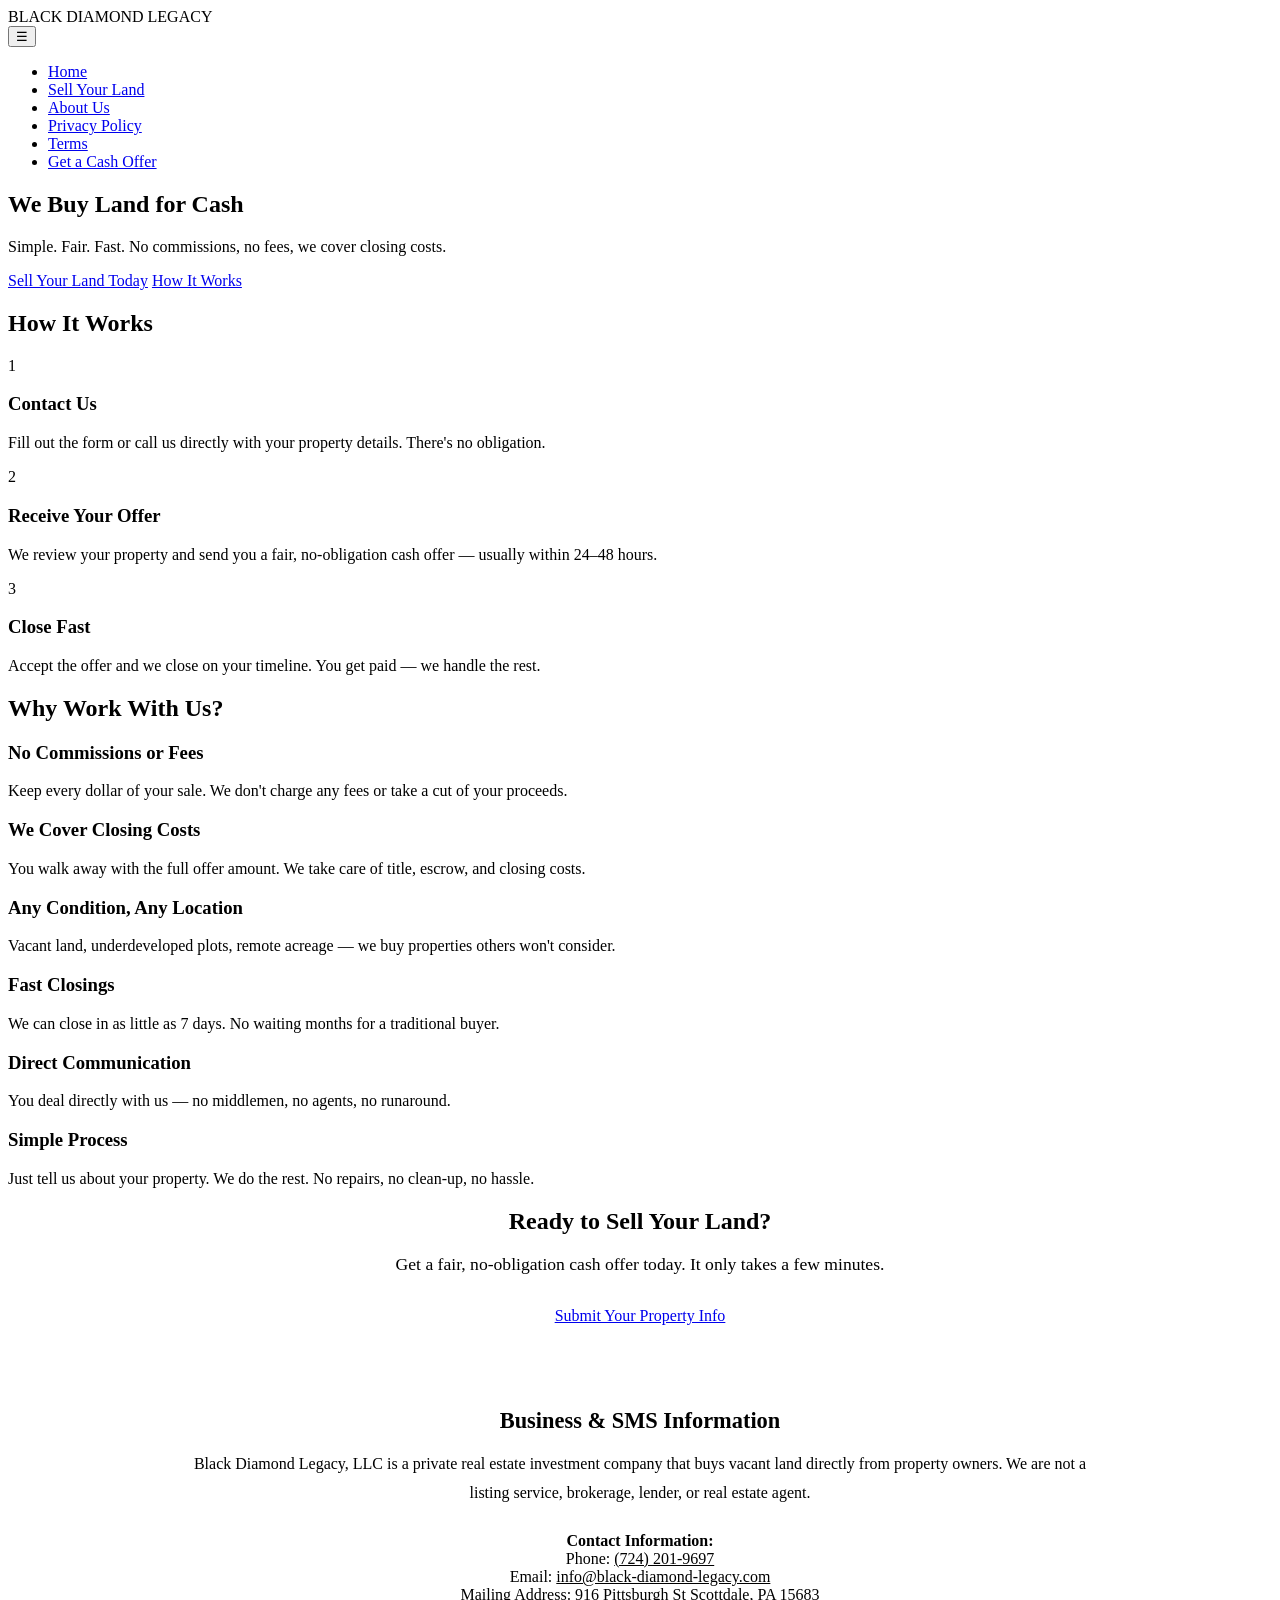
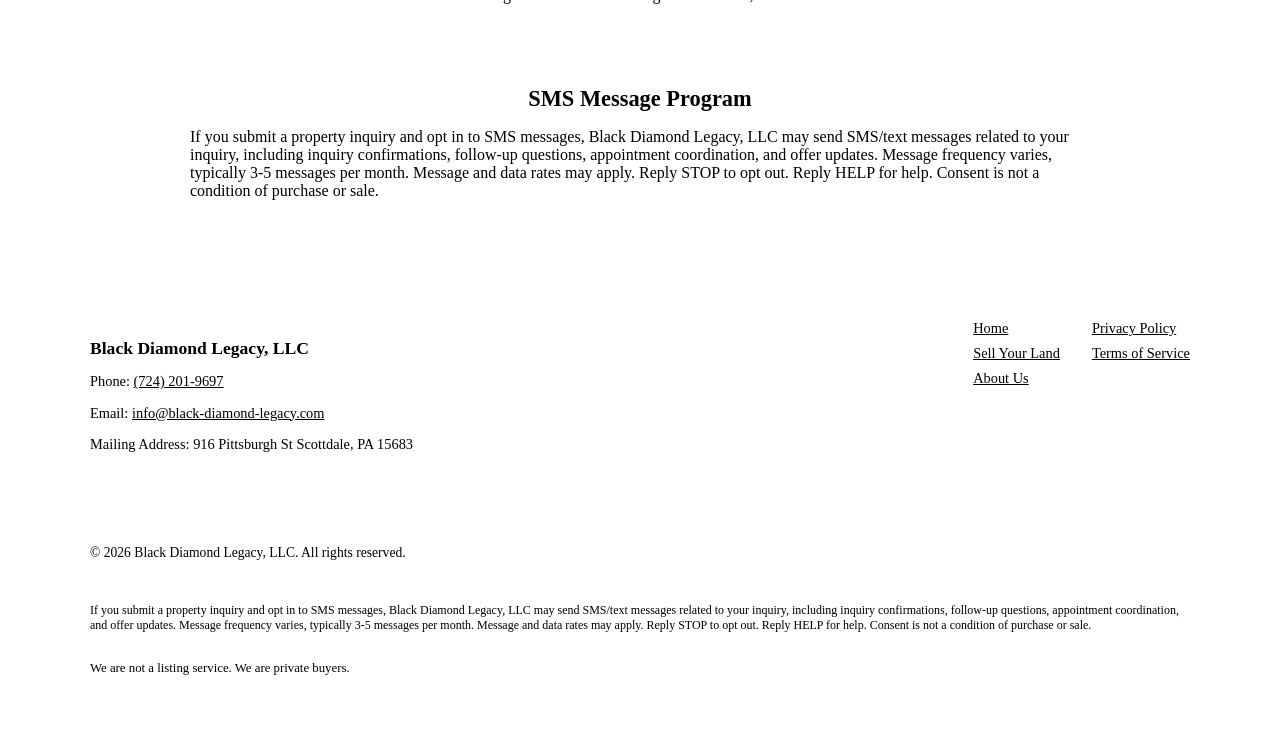
<file: index.html>
<!DOCTYPE html>
<html lang="en">
<head>
  <meta charset="UTF-8">
  <meta name="viewport" content="width=device-width, initial-scale=1.0">
  <title>Black Diamond Legacy, LLC — We Buy Land for Cash</title>
  <meta name="description" content="Black Diamond Legacy buys vacant land directly from property owners. No commissions, no fees, fair cash offers. Contact us today.">
  <link rel="stylesheet" href="styles.css">
</head>
<body>

  <!-- NAV -->
  <nav>
    <div class="logo">BLACK DIAMOND <span>LEGACY</span></div>
    <button class="mobile-menu-btn" onclick="document.querySelector('nav ul').classList.toggle('show')">☰</button>
    <ul>
      <li><a href="index.html">Home</a></li>
      <li><a href="contact.html">Sell Your Land</a></li>
      <li><a href="about.html">About Us</a></li>
      <li><a href="privacy.html">Privacy Policy</a></li>
      <li><a href="terms.html">Terms</a></li>
      <li><a href="contact.html" class="cta-btn">Get a Cash Offer</a></li>
    </ul>
  </nav>

  <!-- HERO -->
  <section class="hero">
    <h1>We Buy <span>Land</span> for Cash</h1>
    <p class="tagline">Simple. Fair. Fast. No commissions, no fees, we cover closing costs.</p>
    <div class="cta-group">
      <a href="contact.html" class="btn-primary">Sell Your Land Today</a>
      <a href="#how-it-works" class="btn-secondary">How It Works</a>
    </div>
  </section>

  <!-- HOW IT WORKS -->
  <section class="how-it-works" id="how-it-works">
    <h2 class="section-title">How It Works</h2>
    <div class="steps-grid">
      <div class="step-card">
        <div class="step-number">1</div>
        <h3>Contact Us</h3>
        <p>Fill out the form or call us directly with your property details. There's no obligation.</p>
      </div>
      <div class="step-card">
        <div class="step-number">2</div>
        <h3>Receive Your Offer</h3>
        <p>We review your property and send you a fair, no-obligation cash offer — usually within 24–48 hours.</p>
      </div>
      <div class="step-card">
        <div class="step-number">3</div>
        <h3>Close Fast</h3>
        <p>Accept the offer and we close on your timeline. You get paid — we handle the rest.</p>
      </div>
    </div>
  </section>

  <!-- WHY US -->
  <section>
    <h2 class="section-title">Why Work With Us?</h2>
    <div class="features-grid">
      <div class="feature-card">
        <h3>No Commissions or Fees</h3>
        <p>Keep every dollar of your sale. We don't charge any fees or take a cut of your proceeds.</p>
      </div>
      <div class="feature-card">
        <h3>We Cover Closing Costs</h3>
        <p>You walk away with the full offer amount. We take care of title, escrow, and closing costs.</p>
      </div>
      <div class="feature-card">
        <h3>Any Condition, Any Location</h3>
        <p>Vacant land, underdeveloped plots, remote acreage — we buy properties others won't consider.</p>
      </div>
      <div class="feature-card">
        <h3>Fast Closings</h3>
        <p>We can close in as little as 7 days. No waiting months for a traditional buyer.</p>
      </div>
      <div class="feature-card">
        <h3>Direct Communication</h3>
        <p>You deal directly with us — no middlemen, no agents, no runaround.</p>
      </div>
      <div class="feature-card">
        <h3>Simple Process</h3>
        <p>Just tell us about your property. We do the rest. No repairs, no clean-up, no hassle.</p>
      </div>
    </div>
  </section>

  <!-- CTA -->
  <section class="form-section" style="text-align: center;">
    <h2 class="section-title">Ready to Sell Your Land?</h2>
    <p style="color: var(--gray-light); margin-bottom: 2rem; font-size: 1.1rem;">Get a fair, no-obligation cash offer today. It only takes a few minutes.</p>
    <a href="contact.html" class="btn-primary">Submit Your Property Info</a>
  </section>

  <!-- BUSINESS & SMS INFORMATION -->
  <section style="padding: 4rem 2rem; background: var(--diamond-blue);">
    <div style="max-width: 900px; margin: 0 auto;">
      <h2 style="color: var(--diamond-gold); font-size: 1.4rem; margin-bottom: 1rem; text-align: center;">Business & SMS Information</h2>
      <p style="color: var(--gray-light); font-size: 1rem; line-height: 1.8; text-align: center; margin-bottom: 1.5rem;">
        Black Diamond Legacy, LLC is a private real estate investment company that buys vacant land directly from property owners. We are not a listing service, brokerage, lender, or real estate agent.
      </p>
      <p style="color: var(--gray-light); font-size: 1rem; text-align: center;">
        <strong style="color: var(--white);">Contact Information:</strong><br>
        Phone: <a href="tel:+17242019697" style="color: var(--diamond-gold);">(724) 201-9697</a><br>
        Email: <a href="mailto:info@black-diamond-legacy.com" style="color: var(--diamond-gold);">info@black-diamond-legacy.com</a><br>
        Mailing Address: 916 Pittsburgh St Scottdale, PA 15683
      </p>
      <p style="color: var(--gray-light); font-size: 1rem; text-align: center; margin-top: 2rem; padding-top: 2rem; border-top: 1px solid var(--gray-dark);">
        <h2 style="color: var(--diamond-gold); font-size: 1.4rem; margin-bottom: 1rem; text-align: center;">SMS Message Program</h2>
        If you submit a property inquiry and opt in to SMS messages, Black Diamond Legacy, LLC may send SMS/text messages related to your inquiry, including inquiry confirmations, follow-up questions, appointment coordination, and offer updates. Message frequency varies, typically 3-5 messages per month. Message and data rates may apply. Reply STOP to opt out. Reply HELP for help. Consent is not a condition of purchase or sale.
      </p>
    </div>
  </section>

  <!-- FOOTER -->
  <footer style="text-align: left; padding: 2.5rem 2rem;">
    <div style="max-width: 1100px; margin: 0 auto;">
      <div style="display: flex; justify-content: space-between; align-items: flex-start; flex-wrap: wrap; gap: 3rem; margin-bottom: 2rem; padding-bottom: 2rem; border-bottom: 1px solid var(--gray-dark);">
        <div>
          <p style="color: var(--diamond-gold); font-weight: 700; font-size: 1.1rem; margin-bottom: 0.8rem;">Black Diamond Legacy, LLC</p>
          <p style="font-size: 0.9rem; margin-bottom: 0.4rem; color: var(--gray-light);">Phone: <a href="tel:+17242019697" style="color: var(--white);">(724) 201-9697</a></p>
          <p style="font-size: 0.9rem; margin-bottom: 0.4rem; color: var(--gray-light);">Email: <a href="mailto:info@black-diamond-legacy.com" style="color: var(--white);">info@black-diamond-legacy.com</a></p>
          <p style="font-size: 0.9rem; color: var(--gray-light);">Mailing Address: 916 Pittsburgh St Scottdale, PA 15683</p>
        </div>
        <div style="display: flex; gap: 2rem; flex-wrap: wrap;">
          <div style="display: flex; flex-direction: column; gap: 0.5rem;">
            <a href="index.html" style="color: var(--diamond-gold); font-size: 0.9rem;">Home</a>
            <a href="contact.html" style="color: var(--white); font-size: 0.9rem;">Sell Your Land</a>
            <a href="about.html" style="color: var(--white); font-size: 0.9rem;">About Us</a>
          </div>
          <div style="display: flex; flex-direction: column; gap: 0.5rem;">
            <a href="privacy.html" style="color: var(--white); font-size: 0.9rem;">Privacy Policy</a>
            <a href="terms.html" style="color: var(--white); font-size: 0.9rem;">Terms of Service</a>
          </div>
        </div>
      </div>
      <div style="display: flex; justify-content: space-between; align-items: center; flex-wrap: wrap; gap: 1rem;">
        <p style="font-size: 0.85rem; color: var(--gray);">© 2026 Black Diamond Legacy, LLC. All rights reserved.</p>
        <p style="font-size: 0.75rem; color: var(--gray);">If you submit a property inquiry and opt in to SMS messages, Black Diamond Legacy, LLC may send SMS/text messages related to your inquiry, including inquiry confirmations, follow-up questions, appointment coordination, and offer updates. Message frequency varies, typically 3-5 messages per month. Message and data rates may apply. Reply STOP to opt out. Reply HELP for help. Consent is not a condition of purchase or sale.</p>
      </div>
      <p style="margin-top: 1rem; font-size: 0.8rem; color: var(--gray-dark);">We are not a listing service. We are private buyers.</p>
    </div>
  </footer>

</body>
</html>
</file>
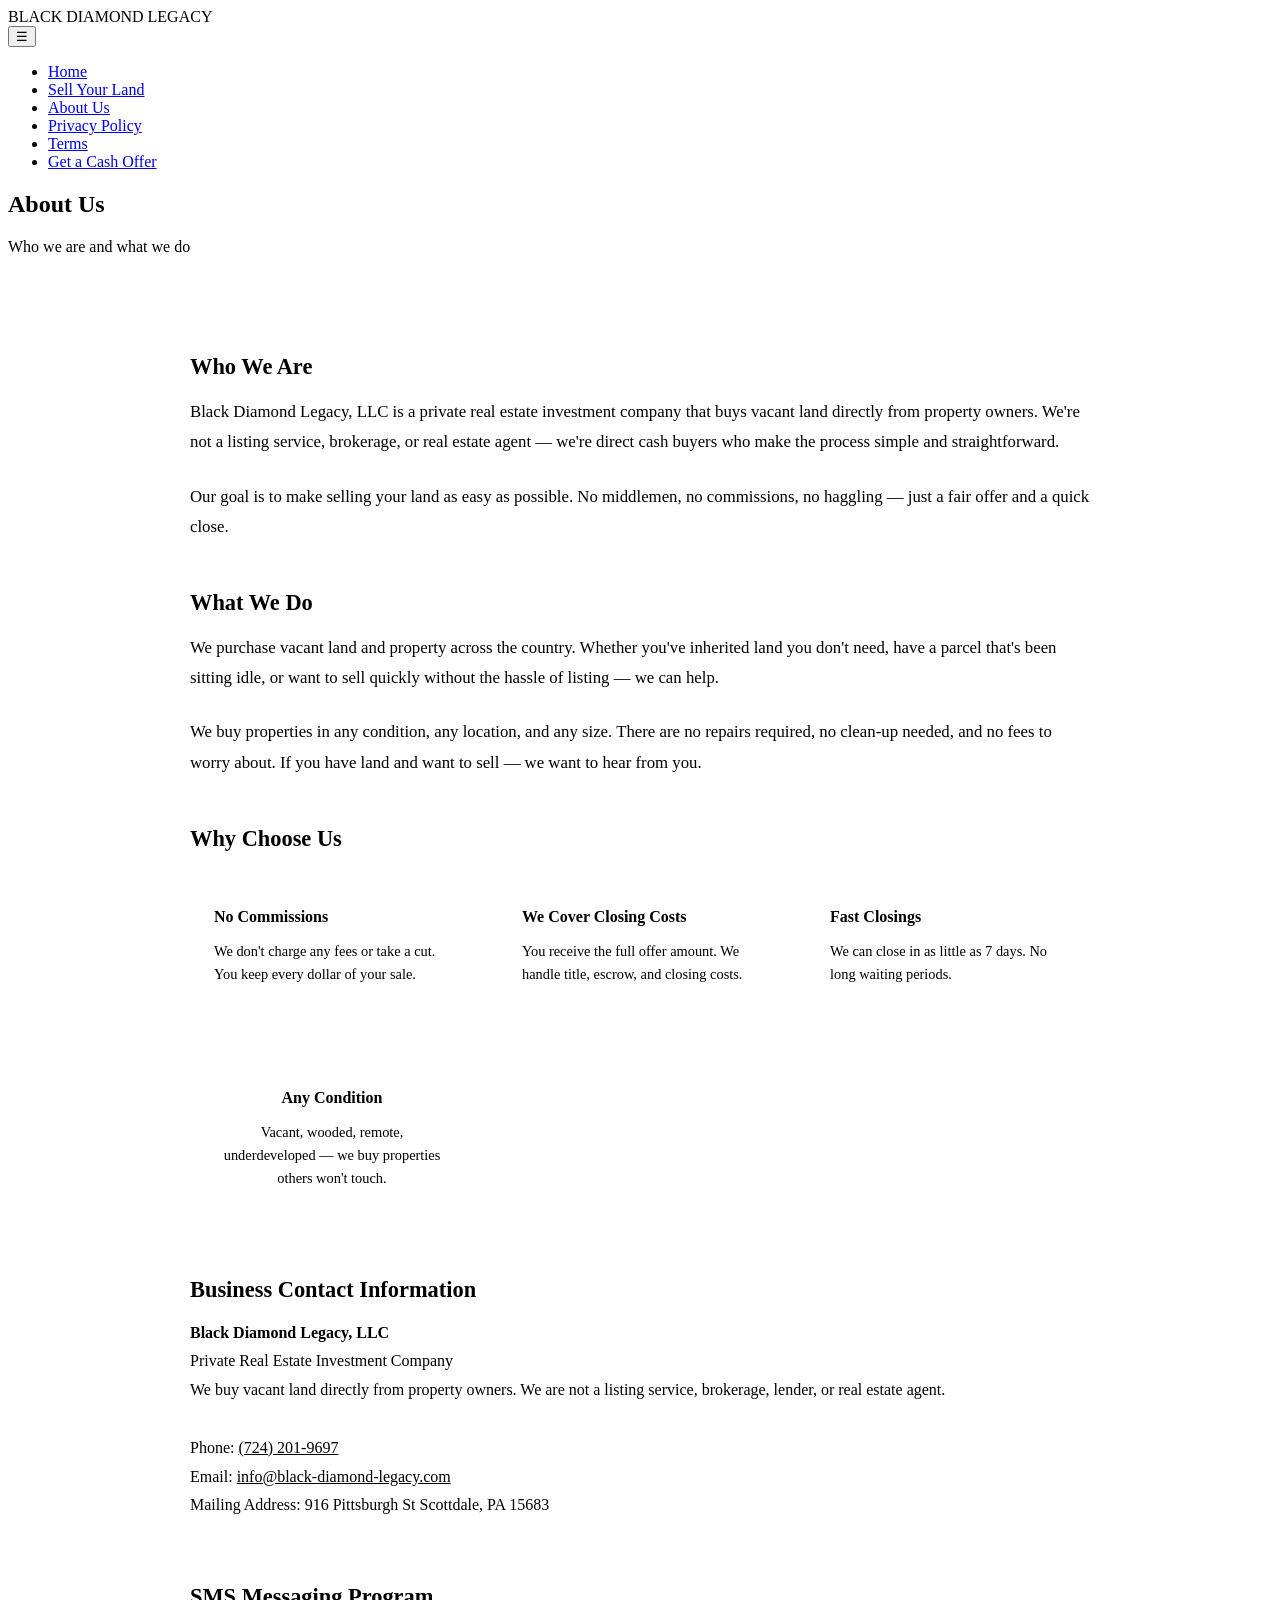
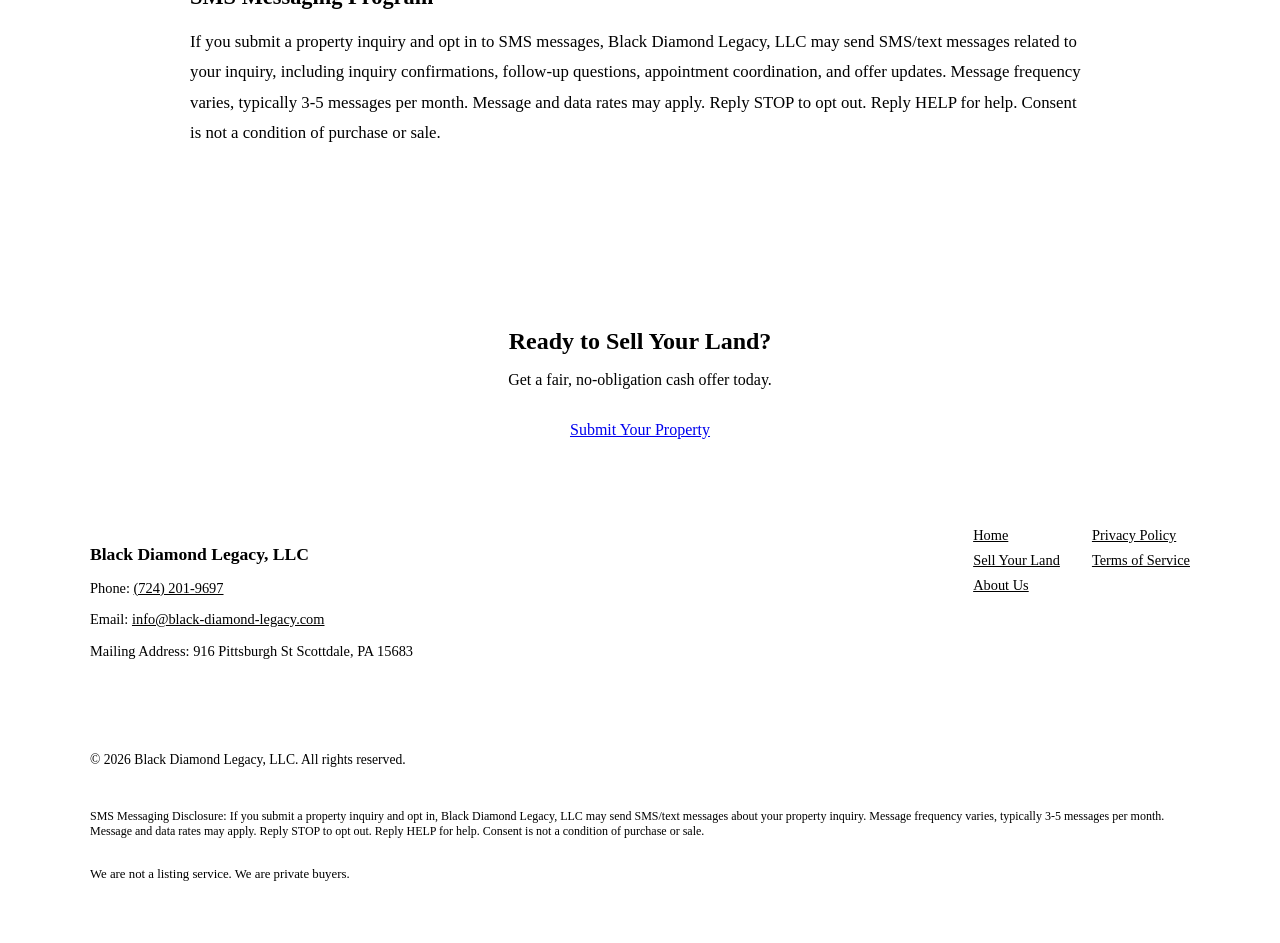
<file: about.html>
<!DOCTYPE html>
<html lang="en">
<head>
  <meta charset="UTF-8">
  <meta name="viewport" content="width=device-width, initial-scale=1.0">
  <title>About Us — Black Diamond Legacy, LLC</title>
  <meta name="description" content="About Black Diamond Legacy, LLC — a private real estate investment company buying vacant land for cash.">
  <link rel="stylesheet" href="styles.css">
</head>
<body>

  <!-- NAV -->
  <nav>
    <div class="logo">BLACK DIAMOND <span>LEGACY</span></div>
    <button class="mobile-menu-btn" onclick="document.querySelector('nav ul').classList.toggle('show')">☰</button>
    <ul>
      <li><a href="index.html">Home</a></li>
      <li><a href="contact.html">Sell Your Land</a></li>
      <li><a href="about.html">About Us</a></li>
      <li><a href="privacy.html">Privacy Policy</a></li>
      <li><a href="terms.html">Terms</a></li>
      <li><a href="contact.html" class="cta-btn">Get a Cash Offer</a></li>
    </ul>
  </nav>

  <!-- PAGE HEADER -->
  <section class="page-header">
    <h1>About Us</h1>
    <p style="color: var(--gray-light); margin-top: 0.5rem;">Who we are and what we do</p>
  </section>

  <!-- ABOUT CONTENT -->
  <section style="padding: 4rem 2rem; max-width: 900px; margin: 0 auto;">
    <div style="margin-bottom: 3rem;">
      <h2 style="color: var(--diamond-gold); font-size: 1.4rem; margin-bottom: 1rem;">Who We Are</h2>
      <p style="color: var(--gray-light); font-size: 1.05rem; line-height: 1.8; margin-bottom: 1.5rem;">
        Black Diamond Legacy, LLC is a private real estate investment company that buys vacant land directly from property owners. We're not a listing service, brokerage, or real estate agent — we're direct cash buyers who make the process simple and straightforward.
      </p>
      <p style="color: var(--gray-light); font-size: 1.05rem; line-height: 1.8;">
        Our goal is to make selling your land as easy as possible. No middlemen, no commissions, no haggling — just a fair offer and a quick close.
      </p>
    </div>

    <div style="margin-bottom: 3rem;">
      <h2 style="color: var(--diamond-gold); font-size: 1.4rem; margin-bottom: 1rem;">What We Do</h2>
      <p style="color: var(--gray-light); font-size: 1.05rem; line-height: 1.8; margin-bottom: 1.5rem;">
        We purchase vacant land and property across the country. Whether you've inherited land you don't need, have a parcel that's been sitting idle, or want to sell quickly without the hassle of listing — we can help.
      </p>
      <p style="color: var(--gray-light); font-size: 1.05rem; line-height: 1.8;">
        We buy properties in any condition, any location, and any size. There are no repairs required, no clean-up needed, and no fees to worry about. If you have land and want to sell — we want to hear from you.
      </p>
    </div>

    <div style="margin-bottom: 3rem;">
      <h2 style="color: var(--diamond-gold); font-size: 1.4rem; margin-bottom: 1rem;">Why Choose Us</h2>
      <div style="display: grid; grid-template-columns: repeat(auto-fit, minmax(250px, 1fr)); gap: 1.5rem; margin-top: 1rem;">
        <div style="background: var(--diamond-blue); padding: 1.5rem; border-radius: 8px; border-left: 3px solid var(--diamond-gold);">
          <h3 style="color: var(--diamond-gold); font-size: 1rem; margin-bottom: 0.5rem;">No Commissions</h3>
          <p style="color: var(--gray-light); font-size: 0.9rem; line-height: 1.6;">We don't charge any fees or take a cut. You keep every dollar of your sale.</p>
        </div>
        <div style="background: var(--diamond-blue); padding: 1.5rem; border-radius: 8px; border-left: 3px solid var(--diamond-gold);">
          <h3 style="color: var(--diamond-gold); font-size: 1rem; margin-bottom: 0.5rem;">We Cover Closing Costs</h3>
          <p style="color: var(--gray-light); font-size: 0.9rem; line-height: 1.6;">You receive the full offer amount. We handle title, escrow, and closing costs.</p>
        </div>
        <div style="background: var(--diamond-blue); padding: 1.5rem; border-radius: 8px; border-left: 3px solid var(--diamond-gold);">
          <h3 style="color: var(--diamond-gold); font-size: 1rem; margin-bottom: 0.5rem;">Fast Closings</h3>
          <p style="color: var(--gray-light); font-size: 0.9rem; line-height: 1.6;">We can close in as little as 7 days. No long waiting periods.</p>
        </div>
        <div style="background: var(--diamond-blue); padding: 1.5rem; border-radius: 8px; border-left: 3px solid var(--diamond-gold); text-align: center;">
          <h3 style="color: var(--diamond-gold); font-size: 1rem; margin-bottom: 0.5rem;">Any Condition</h3>
          <p style="color: var(--gray-light); font-size: 0.9rem; line-height: 1.6;">Vacant, wooded, remote, underdeveloped — we buy properties others won't touch.</p>
        </div>
      </div>
    </div>

    <div style="margin-bottom: 3rem; margin-top: 2rem;">
      <h2 style="color: var(--diamond-gold); font-size: 1.4rem; margin-bottom: 1rem;">Business Contact Information</h2>
      <p style="color: var(--gray-light); font-size: 1rem; line-height: 1.8;">
        <strong style="color: var(--white);">Black Diamond Legacy, LLC</strong><br>
        Private Real Estate Investment Company<br>
        We buy vacant land directly from property owners. We are not a listing service, brokerage, lender, or real estate agent.<br><br>
        Phone: <a href="tel:+17242019697" style="color: var(--diamond-gold);">(724) 201-9697</a><br>
        Email: <a href="mailto:info@black-diamond-legacy.com" style="color: var(--diamond-gold);">info@black-diamond-legacy.com</a><br>
        Mailing Address: 916 Pittsburgh St Scottdale, PA 15683
      </p>
    </div>

    <div style="margin-bottom: 3rem; margin-top: 4rem;">
      <h2 style="color: var(--diamond-gold); font-size: 1.4rem; margin-bottom: 1rem;">SMS Messaging Program</h2>
      <p style="color: var(--gray-light); font-size: 1.05rem; line-height: 1.8;">
        If you submit a property inquiry and opt in to SMS messages, Black Diamond Legacy, LLC may send SMS/text messages related to your inquiry, including inquiry confirmations, follow-up questions, appointment coordination, and offer updates. Message frequency varies, typically 3-5 messages per month. Message and data rates may apply. Reply STOP to opt out. Reply HELP for help. Consent is not a condition of purchase or sale.
      </p>
    </div>

  </section>

  <!-- CONTACT CTA -->
  <section style="text-align: center; padding: 3rem 2rem;">
    <h2 style="color: var(--diamond-gold); margin-bottom: 1rem;">Ready to Sell Your Land?</h2>
    <p style="color: var(--gray-light); margin-bottom: 2rem;">Get a fair, no-obligation cash offer today.</p>
    <a href="contact.html" class="btn-primary">Submit Your Property</a>
  </section>

  <!-- FOOTER -->
  <footer style="text-align: left; padding: 2.5rem 2rem;">
    <div style="max-width: 1100px; margin: 0 auto;">
      <div style="display: flex; justify-content: space-between; align-items: flex-start; flex-wrap: wrap; gap: 3rem; margin-bottom: 2rem; padding-bottom: 2rem; border-bottom: 1px solid var(--gray-dark);">
        <div>
          <p style="color: var(--diamond-gold); font-weight: 700; font-size: 1.1rem; margin-bottom: 0.8rem;">Black Diamond Legacy, LLC</p>
          <p style="font-size: 0.9rem; margin-bottom: 0.4rem; color: var(--gray-light);">Phone: <a href="tel:+17242019697" style="color: var(--white);">(724) 201-9697</a></p>
          <p style="font-size: 0.9rem; margin-bottom: 0.4rem; color: var(--gray-light);">Email: <a href="mailto:info@black-diamond-legacy.com" style="color: var(--white);">info@black-diamond-legacy.com</a></p>
          <p style="font-size: 0.9rem; color: var(--gray-light);">Mailing Address: 916 Pittsburgh St Scottdale, PA 15683</p>
        </div>
        <div style="display: flex; gap: 2rem; flex-wrap: wrap;">
          <div style="display: flex; flex-direction: column; gap: 0.5rem;">
            <a href="index.html" style="color: var(--white); font-size: 0.9rem;">Home</a>
            <a href="contact.html" style="color: var(--white); font-size: 0.9rem;">Sell Your Land</a>
            <a href="about.html" style="color: var(--diamond-gold); font-size: 0.9rem;">About Us</a>
          </div>
          <div style="display: flex; flex-direction: column; gap: 0.5rem;">
            <a href="privacy.html" style="color: var(--white); font-size: 0.9rem;">Privacy Policy</a>
            <a href="terms.html" style="color: var(--white); font-size: 0.9rem;">Terms of Service</a>
          </div>
        </div>
      </div>
      <div style="display: flex; justify-content: space-between; align-items: center; flex-wrap: wrap; gap: 1rem;">
        <p style="font-size: 0.85rem; color: var(--gray);">© 2026 Black Diamond Legacy, LLC. All rights reserved.</p>
        <p style="font-size: 0.75rem; color: var(--gray);">SMS Messaging Disclosure: If you submit a property inquiry and opt in, Black Diamond Legacy, LLC may send SMS/text messages about your property inquiry. Message frequency varies, typically 3-5 messages per month. Message and data rates may apply. Reply STOP to opt out. Reply HELP for help. Consent is not a condition of purchase or sale.</p>
      </div>
      <p style="margin-top: 1rem; font-size: 0.8rem; color: var(--gray-dark);">We are not a listing service. We are private buyers.</p>
    </div>
  </footer>

</body>
</html>
</file>
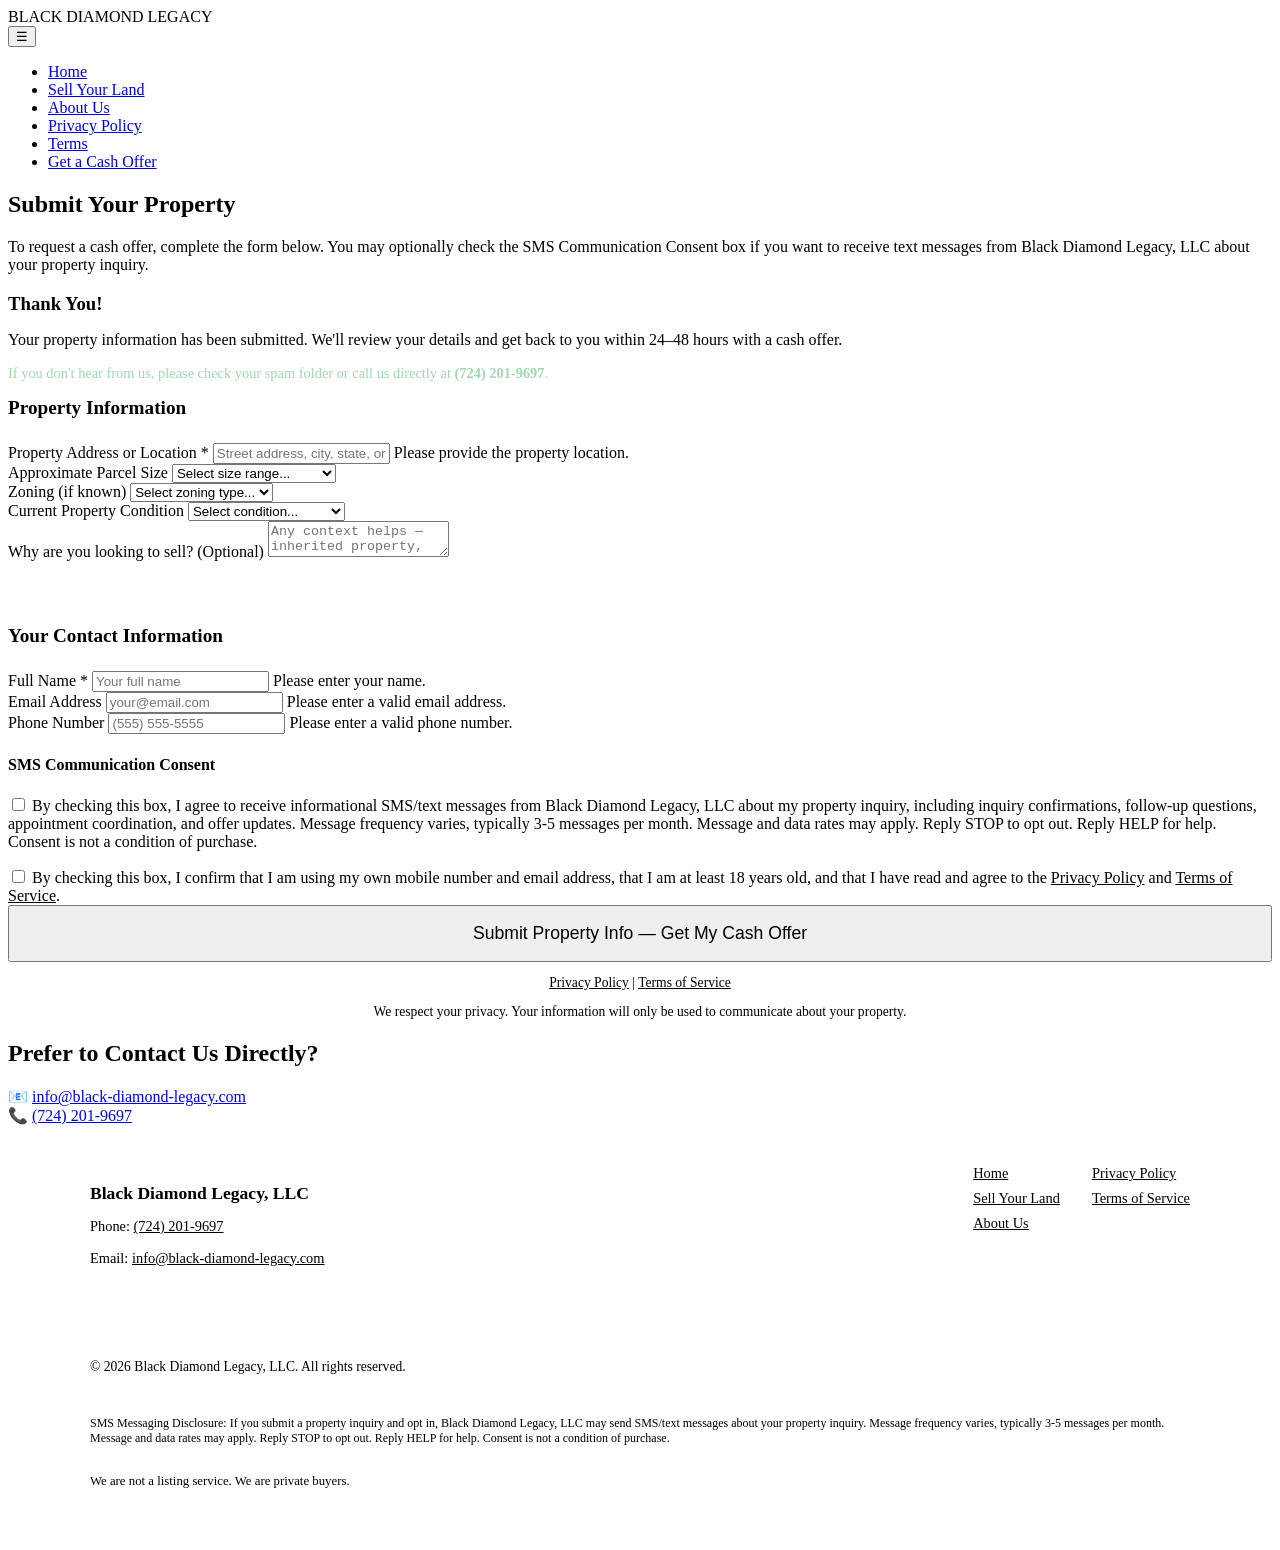
<file: contact.html>
<!DOCTYPE html>
<html lang="en">
<head>
  <meta charset="UTF-8">
  <meta name="viewport" content="width=device-width, initial-scale=1.0">
  <title>Sell Your Land — Black Diamond Legacy, LLC</title>
  <meta name="description" content="Submit your property details and receive a fair, no-obligation cash offer from Black Diamond Legacy.">
  <link rel="stylesheet" href="styles.css">
</head>
<body>

  <!-- NAV -->
  <nav>
    <div class="logo">BLACK DIAMOND <span>LEGACY</span></div>
    <button class="mobile-menu-btn" onclick="document.querySelector('nav ul').classList.toggle('show')">☰</button>
    <ul>
      <li><a href="index.html">Home</a></li>
      <li><a href="contact.html">Sell Your Land</a></li>
      <li><a href="about.html">About Us</a></li>
      <li><a href="privacy.html">Privacy Policy</a></li>
      <li><a href="terms.html">Terms</a></li>
      <li><a href="contact.html" class="cta-btn">Get a Cash Offer</a></li>
    </ul>
  </nav>

  <!-- PAGE HEADER -->
  <section class="page-header">
    <h1>Submit Your Property</h1>
    <p style="color: var(--gray-light); margin-top: 0.5rem;">To request a cash offer, complete the form below. You may optionally check the SMS Communication Consent box if you want to receive text messages from Black Diamond Legacy, LLC about your property inquiry.</p>
  </section>

  <!-- FORM SECTION -->
  <section class="form-section">
    <div class="form-container">

      <!-- Success Message -->
      <div class="form-success" id="formSuccess">
        <h3 style="margin-bottom: 0.8rem;">Thank You!</h3>
        <p>Your property information has been submitted. We'll review your details and get back to you within 24–48 hours with a cash offer.</p>
        <p style="margin-top: 1rem; font-size: 0.9rem; color: #a0d8b0;">If you don't hear from us, please check your spam folder or call us directly at <strong>(724) 201-9697</strong>.</p>
      </div>

      <form id="propertyForm" novalidate>

        <h2 style="color: var(--diamond-gold); margin-bottom: 1.5rem; font-size: 1.2rem;">Property Information</h2>

        <div class="form-group">
          <label for="propertyAddress">Property Address or Location *</label>
          <input type="text" id="propertyAddress" name="propertyAddress" placeholder="Street address, city, state, or general area" required>
          <span class="form-error" id="error-propertyAddress">Please provide the property location.</span>
        </div>

        <div class="form-group">
          <label for="parcelSize">Approximate Parcel Size</label>
          <select id="parcelSize" name="parcelSize">
            <option value="">Select size range...</option>
            <option value="Under 1 acre">Under 1 acre</option>
            <option value="1–5 acres">1–5 acres</option>
            <option value="5–10 acres">5–10 acres</option>
            <option value="10–50 acres">10–50 acres</option>
            <option value="50–100 acres">50–100 acres</option>
            <option value="100+ acres">100+ acres</option>
            <option value="Not sure">Not sure / need to verify</option>
          </select>
        </div>

        <div class="form-group">
          <label for="zoning">Zoning (if known)</label>
          <select id="zoning" name="zoning">
            <option value="">Select zoning type...</option>
            <option value="Residential">Residential</option>
            <option value="Commercial">Commercial</option>
            <option value="Agricultural">Agricultural</option>
            <option value="Industrial">Industrial</option>
            <option value="Mixed Use">Mixed Use</option>
            <option value="Unzoned / Unknown">Unzoned / Unknown</option>
          </select>
        </div>

        <div class="form-group">
          <label for="propertyCondition">Current Property Condition</label>
          <select id="propertyCondition" name="propertyCondition">
            <option value="">Select condition...</option>
            <option value="Vacant / Undeveloped">Vacant / Undeveloped</option>
            <option value="Mostly Cleared">Mostly Cleared</option>
            <option value="Heavily Wooded">Heavily Wooded</option>
            <option value="Hills / Rocky Terrain">Hills / Rocky Terrain</option>
            <option value="Near Water / Wetlands">Near Water / Wetlands</option>
            <option value="Other">Other</option>
          </select>
        </div>

        <div class="form-group">
          <label for="motivation">Why are you looking to sell? (Optional)</label>
          <textarea id="motivation" name="motivation" placeholder="Any context helps — inherited property, financial need, relocating, etc."></textarea>
        </div>

        <!-- Divider -->
        <hr style="border: none; border-top: 1px solid var(--gray-dark); margin: 2rem 0;">

        <h2 style="color: var(--diamond-gold); margin-bottom: 1.5rem; font-size: 1.2rem;">Your Contact Information</h2>

        <div class="form-group">
          <label for="fullName">Full Name *</label>
          <input type="text" id="fullName" name="fullName" placeholder="Your full name" required>
          <span class="form-error" id="error-fullName">Please enter your name.</span>
        </div>

        <div class="form-group">
          <label for="email">Email Address</label>
          <input type="email" id="email" name="email" placeholder="your@email.com">
          <span class="form-error" id="error-email">Please enter a valid email address.</span>
        </div>

        <div class="form-group">
          <label for="phone">Phone Number</label>
          <input type="tel" id="phone" name="phone" placeholder="(555) 555-5555">
          <span class="form-error" id="error-phone">Please enter a valid phone number.</span>
        </div>

        <!-- A2P COMPLIANT CONSENT BOX -->
        <div class="consent-box">
          <h4>SMS Communication Consent</h4>

          <div class="checkbox-group" style="margin-bottom: 1rem;">
            <input type="checkbox" id="smsConsent" name="smsConsent">
            <label for="smsConsent">
              By checking this box, I agree to receive informational SMS/text messages from Black Diamond Legacy, LLC about my property inquiry, including inquiry confirmations, follow-up questions, appointment coordination, and offer updates. Message frequency varies, typically 3-5 messages per month. Message and data rates may apply. Reply STOP to opt out. Reply HELP for help. Consent is not a condition of purchase.
            </label>
          </div>

          <div class="checkbox-group">
            <input type="checkbox" id="ageConfirm" name="ageConfirm">
            <label for="ageConfirm">
             By checking this box, I confirm that I am using my own mobile number and email address, that I am at least 18 years old, and that I have read and agree to the <a href="privacy.html" style="color: var(--diamond-gold);">Privacy Policy</a> and <a href="terms.html" style="color: var(--diamond-gold);">Terms of Service</a>.
            </label>
          </div>
        </div>

        <button type="submit" class="btn-primary" style="width: 100%; font-size: 1.1rem; padding: 1rem;">
          Submit Property Info — Get My Cash Offer
        </button>

        <p style="text-align: center; color: var(--gray-light); font-size: 0.85rem; margin-top: 0.8rem;">
          <a href="privacy.html" style="color: var(--diamond-gold);">Privacy Policy</a> | <a href="terms.html" style="color: var(--diamond-gold);">Terms of Service</a>
        </p>

        <p style="text-align: center; color: var(--gray); font-size: 0.85rem; margin-top: 0.5rem;">
          We respect your privacy. Your information will only be used to communicate about your property.
        </p>

      </form>
    </div>
  </section>

  <!-- CONTACT INFO -->
  <section>
    <h2 class="section-title">Prefer to Contact Us Directly?</h2>
    <div class="contact-info">
      <div class="contact-item">
        <span>📧</span>
        <a href="mailto:info@black-diamond-legacy.com">info@black-diamond-legacy.com</a>
      </div>
      <div class="contact-item">
        <span>📞</span>
        <a href="tel:+17242019697">(724) 201-9697</a>
      </div>
    </div>
  </section>

  <!-- FOOTER -->
  <footer style="text-align: left; padding: 2.5rem 2rem;">
    <div style="max-width: 1100px; margin: 0 auto;">
      <div style="display: flex; justify-content: space-between; align-items: flex-start; flex-wrap: wrap; gap: 3rem; margin-bottom: 2rem; padding-bottom: 2rem; border-bottom: 1px solid var(--gray-dark);">
        <div>
          <p style="color: var(--diamond-gold); font-weight: 700; font-size: 1.1rem; margin-bottom: 0.8rem;">Black Diamond Legacy, LLC</p>
          <p style="font-size: 0.9rem; margin-bottom: 0.4rem; color: var(--gray-light);">Phone: <a href="tel:+17242019697" style="color: var(--white);">(724) 201-9697</a></p>
          <p style="font-size: 0.9rem; color: var(--gray-light);">Email: <a href="mailto:info@black-diamond-legacy.com" style="color: var(--white);">info@black-diamond-legacy.com</a></p>
        </div>
        <div style="display: flex; gap: 2rem; flex-wrap: wrap;">
          <div style="display: flex; flex-direction: column; gap: 0.5rem;">
            <a href="index.html" style="color: var(--white); font-size: 0.9rem;">Home</a>
            <a href="contact.html" style="color: var(--diamond-gold); font-size: 0.9rem;">Sell Your Land</a>
            <a href="about.html" style="color: var(--white); font-size: 0.9rem;">About Us</a>
          </div>
          <div style="display: flex; flex-direction: column; gap: 0.5rem;">
            <a href="privacy.html" style="color: var(--white); font-size: 0.9rem;">Privacy Policy</a>
            <a href="terms.html" style="color: var(--white); font-size: 0.9rem;">Terms of Service</a>
          </div>
        </div>
      </div>
      <div style="display: flex; justify-content: space-between; align-items: center; flex-wrap: wrap; gap: 1rem;">
        <p style="font-size: 0.85rem; color: var(--gray);">© 2026 Black Diamond Legacy, LLC. All rights reserved.</p>
        <p style="font-size: 0.75rem; color: var(--gray);">SMS Messaging Disclosure: If you submit a property inquiry and opt in, Black Diamond Legacy, LLC may send SMS/text messages about your property inquiry. Message frequency varies, typically 3-5 messages per month. Message and data rates may apply. Reply STOP to opt out. Reply HELP for help. Consent is not a condition of purchase.</p>
      </div>
      <p style="margin-top: 1rem; font-size: 0.8rem; color: var(--gray-dark);">We are not a listing service. We are private buyers.</p>
    </div>
  </footer>

  <script src="script.js"></script>
</body>
</html>
</file>
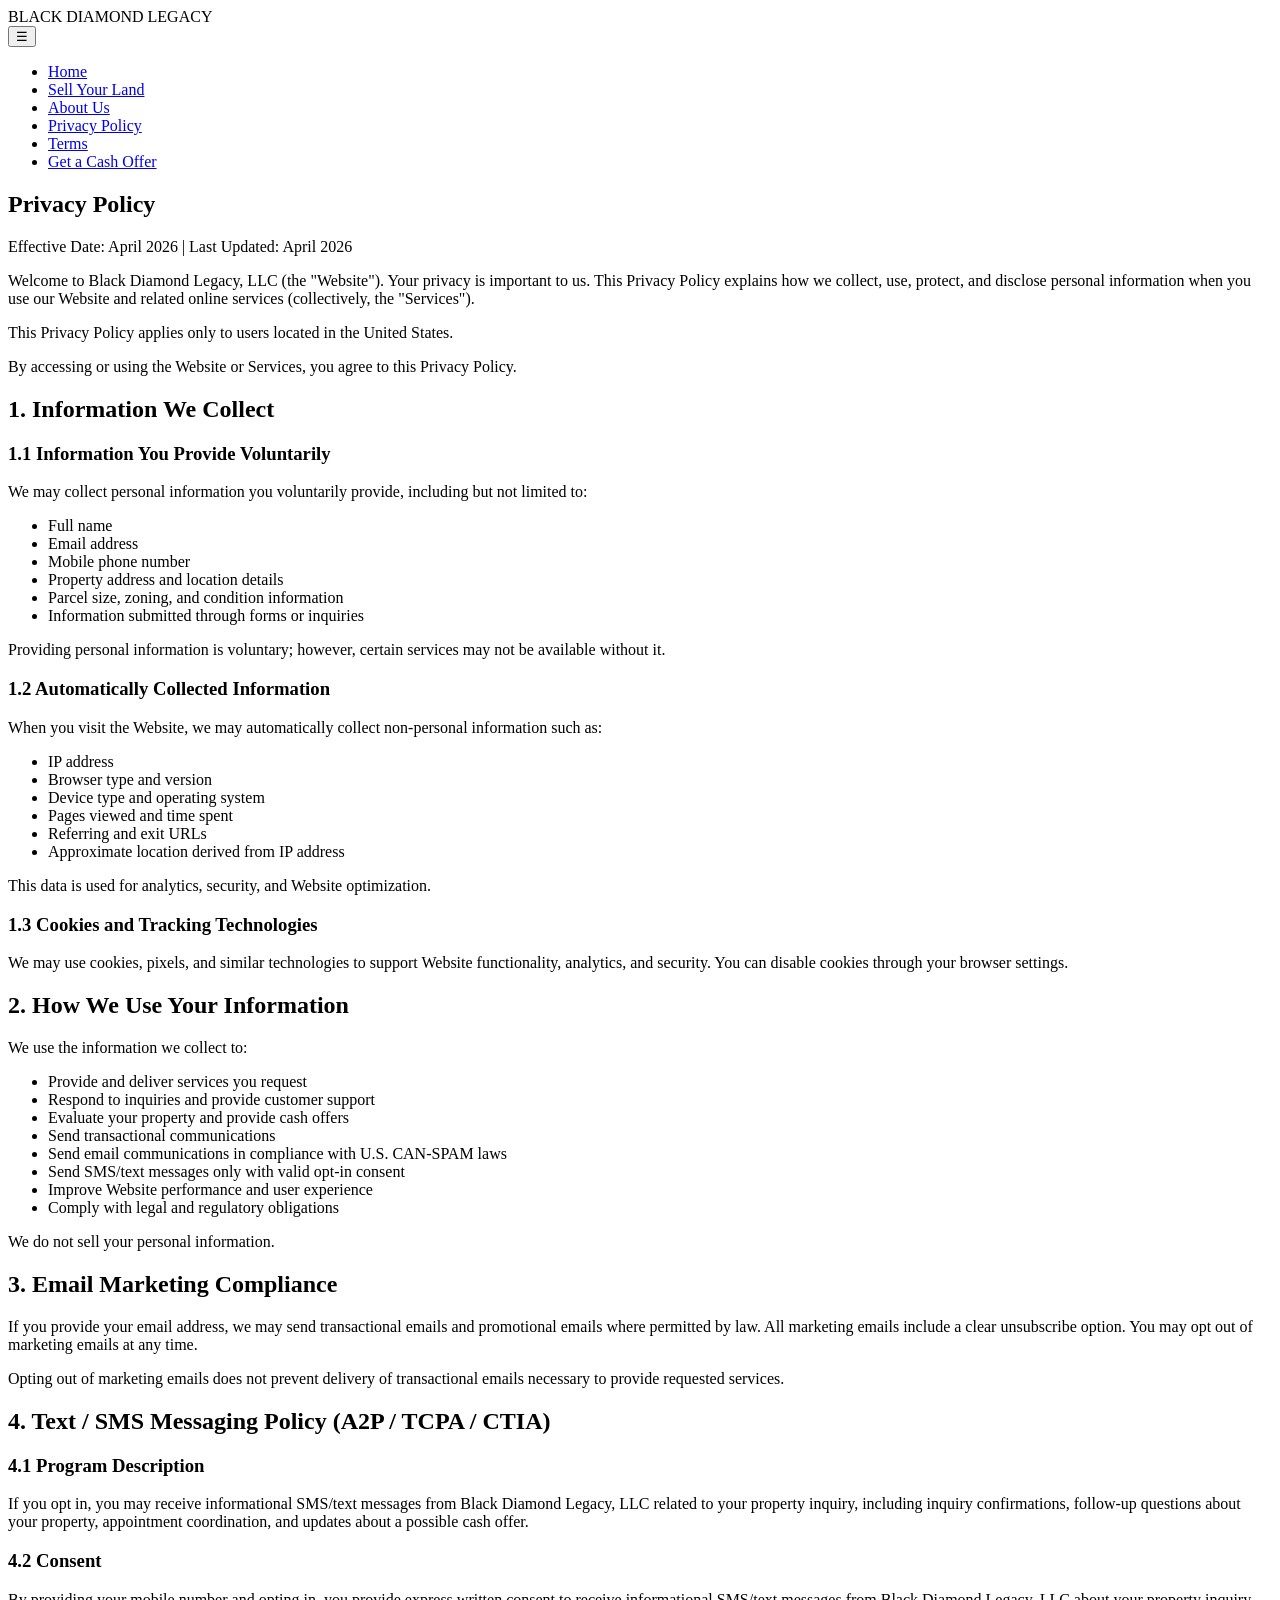
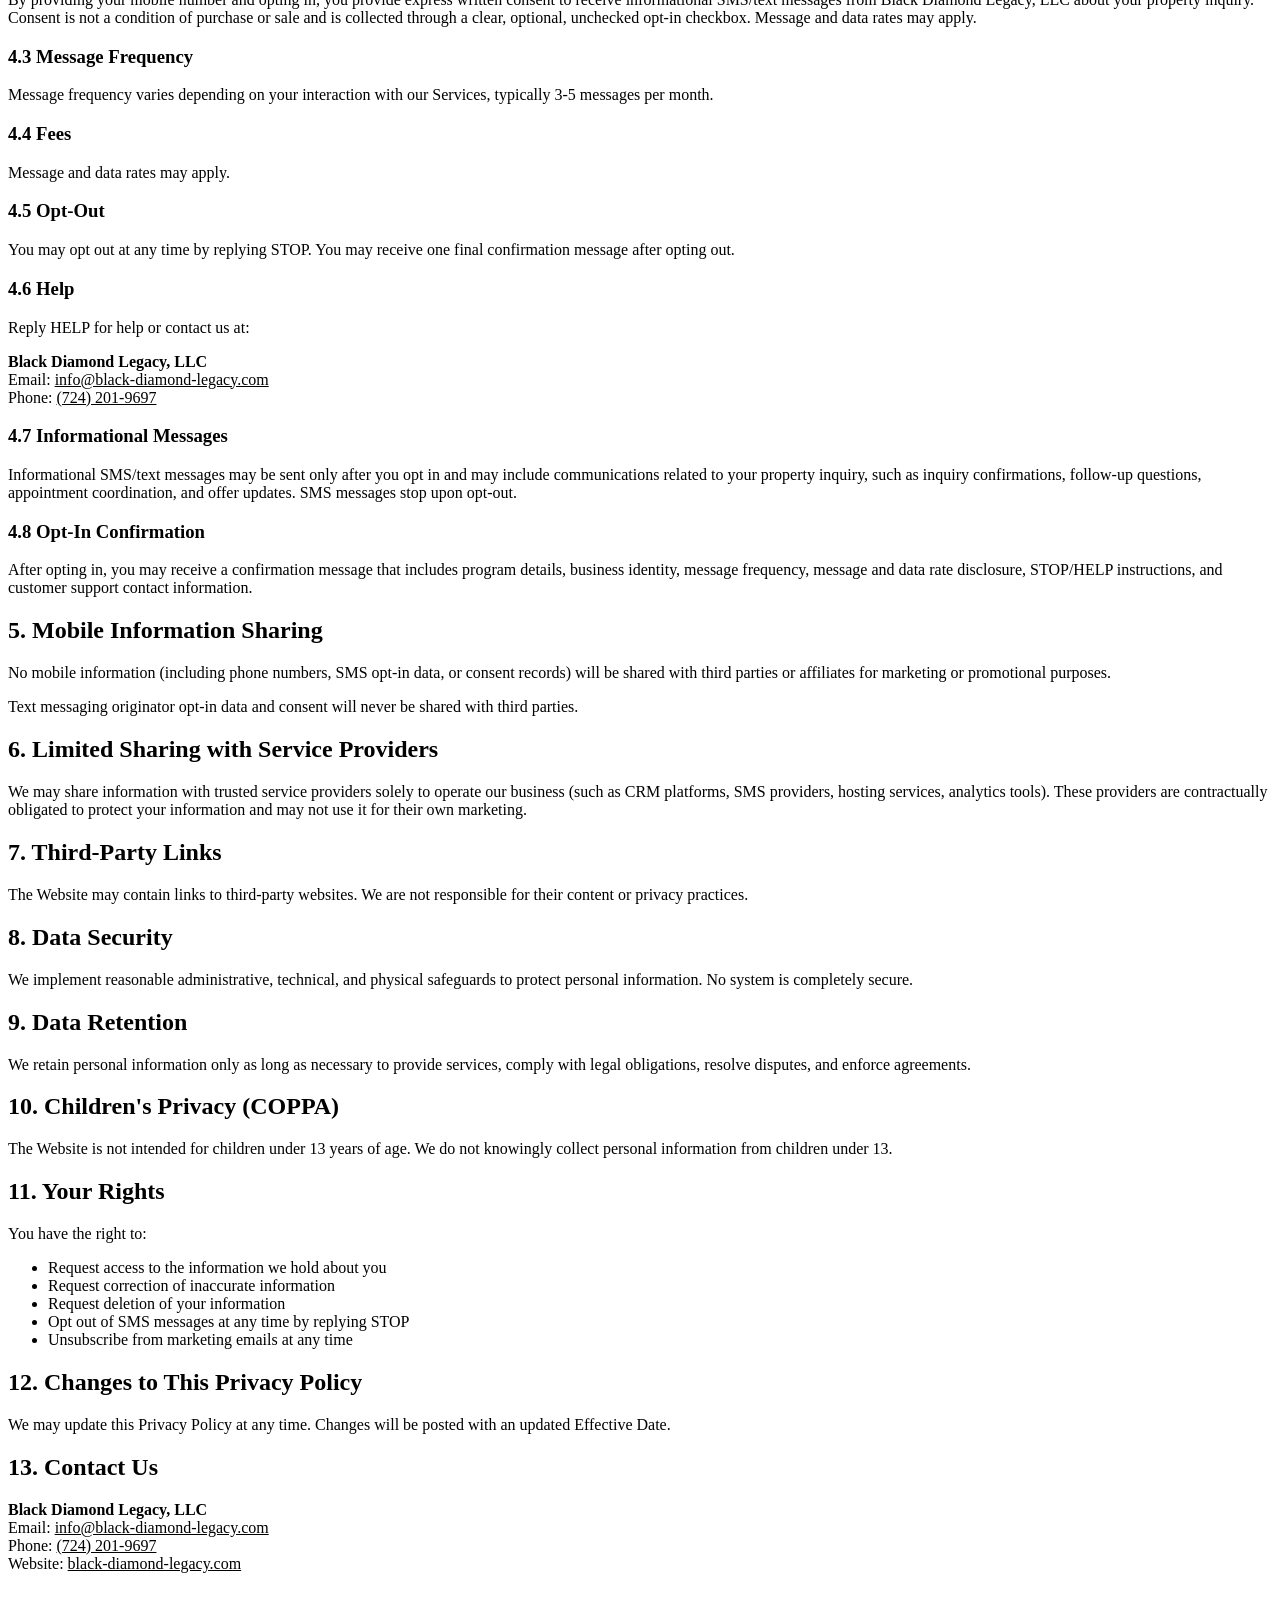
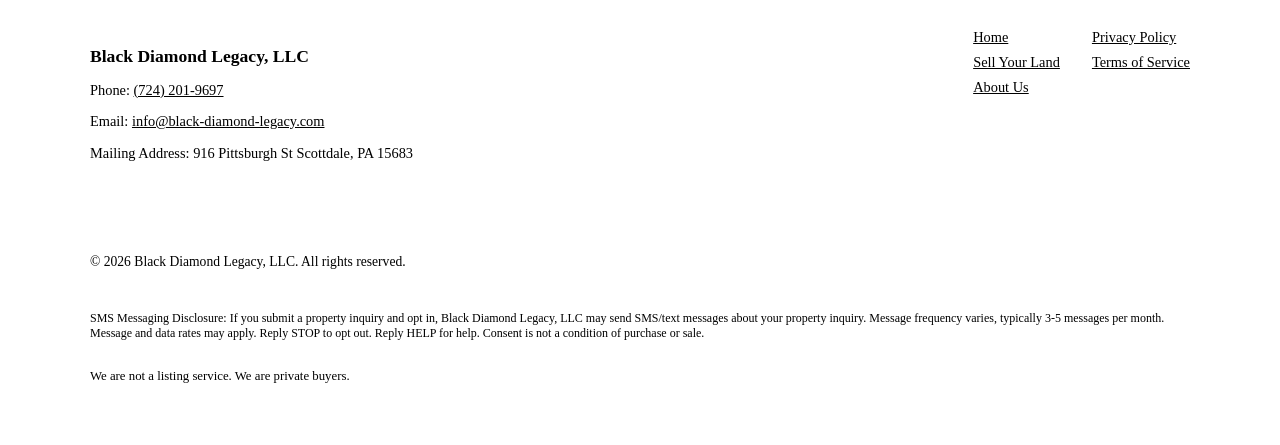
<file: privacy.html>
<!DOCTYPE html>
<html lang="en">
<head>
  <meta charset="UTF-8">
  <meta name="viewport" content="width=device-width, initial-scale=1.0">
  <title>Privacy Policy — Black Diamond Legacy, LLC</title>
  <meta name="description" content="Black Diamond Legacy Privacy Policy — how we collect, use, and protect your information.">
  <link rel="stylesheet" href="styles.css">
</head>
<body>

  <!-- NAV -->
  <nav>
    <div class="logo">BLACK DIAMOND <span>LEGACY</span></div>
    <button class="mobile-menu-btn" onclick="document.querySelector('nav ul').classList.toggle('show')">☰</button>
    <ul>
      <li><a href="index.html">Home</a></li>
      <li><a href="contact.html">Sell Your Land</a></li>
      <li><a href="about.html">About Us</a></li>
      <li><a href="privacy.html">Privacy Policy</a></li>
      <li><a href="terms.html">Terms</a></li>
      <li><a href="contact.html" class="cta-btn">Get a Cash Offer</a></li>
    </ul>
  </nav>

  <!-- PAGE HEADER -->
  <section class="page-header">
    <h1>Privacy Policy</h1>
    <p style="color: var(--gray-light); margin-top: 0.5rem;">Effective Date: April 2026 | Last Updated: April 2026</p>
  </section>

  <!-- CONTENT -->
  <div class="legal-content">

    <p>Welcome to Black Diamond Legacy, LLC (the "Website"). Your privacy is important to us. This Privacy Policy explains how we collect, use, protect, and disclose personal information when you use our Website and related online services (collectively, the "Services").</p>

    <p>This Privacy Policy applies only to users located in the United States.</p>

    <p>By accessing or using the Website or Services, you agree to this Privacy Policy.</p>

    <h2>1. Information We Collect</h2>

    <h3>1.1 Information You Provide Voluntarily</h3>
    <p>We may collect personal information you voluntarily provide, including but not limited to:</p>
    <ul>
      <li>Full name</li>
      <li>Email address</li>
      <li>Mobile phone number</li>
      <li>Property address and location details</li>
      <li>Parcel size, zoning, and condition information</li>
      <li>Information submitted through forms or inquiries</li>
    </ul>
    <p>Providing personal information is voluntary; however, certain services may not be available without it.</p>

    <h3>1.2 Automatically Collected Information</h3>
    <p>When you visit the Website, we may automatically collect non-personal information such as:</p>
    <ul>
      <li>IP address</li>
      <li>Browser type and version</li>
      <li>Device type and operating system</li>
      <li>Pages viewed and time spent</li>
      <li>Referring and exit URLs</li>
      <li>Approximate location derived from IP address</li>
    </ul>
    <p>This data is used for analytics, security, and Website optimization.</p>

    <h3>1.3 Cookies and Tracking Technologies</h3>
    <p>We may use cookies, pixels, and similar technologies to support Website functionality, analytics, and security. You can disable cookies through your browser settings.</p>

    <h2>2. How We Use Your Information</h2>
    <p>We use the information we collect to:</p>
    <ul>
      <li>Provide and deliver services you request</li>
      <li>Respond to inquiries and provide customer support</li>
      <li>Evaluate your property and provide cash offers</li>
      <li>Send transactional communications</li>
      <li>Send email communications in compliance with U.S. CAN-SPAM laws</li>
      <li>Send SMS/text messages only with valid opt-in consent</li>
      <li>Improve Website performance and user experience</li>
      <li>Comply with legal and regulatory obligations</li>
    </ul>
    <p>We do not sell your personal information.</p>

    <h2>3. Email Marketing Compliance</h2>
    <p>If you provide your email address, we may send transactional emails and promotional emails where permitted by law. All marketing emails include a clear unsubscribe option. You may opt out of marketing emails at any time.</p>
    <p>Opting out of marketing emails does not prevent delivery of transactional emails necessary to provide requested services.</p>

    <h2>4. Text / SMS Messaging Policy (A2P / TCPA / CTIA)</h2>

    <h3>4.1 Program Description</h3>
    <p>If you opt in, you may receive informational SMS/text messages from Black Diamond Legacy, LLC related to your property inquiry, including inquiry confirmations, follow-up questions about your property, appointment coordination, and updates about a possible cash offer.</p>

    <h3>4.2 Consent</h3>
    <p>By providing your mobile number and opting in, you provide express written consent to receive informational SMS/text messages from Black Diamond Legacy, LLC about your property inquiry. Consent is not a condition of purchase or sale and is collected through a clear, optional, unchecked opt-in checkbox. Message and data rates may apply.</p>

    <h3>4.3 Message Frequency</h3>
    <p>Message frequency varies depending on your interaction with our Services, typically 3-5 messages per month.</p>

    <h3>4.4 Fees</h3>
    <p>Message and data rates may apply.</p>

    <h3>4.5 Opt-Out</h3>
    <p>You may opt out at any time by replying STOP. You may receive one final confirmation message after opting out.</p>

    <h3>4.6 Help</h3>
    <p>Reply HELP for help or contact us at:</p>
    <p>
      <strong>Black Diamond Legacy, LLC</strong><br>
      Email: <a href="mailto:info@black-diamond-legacy.com" style="color: var(--diamond-gold);">info@black-diamond-legacy.com</a><br>
      Phone: <a href="tel:+17242019697" style="color: var(--diamond-gold);">(724) 201-9697</a>
    </p>

    <h3>4.7 Informational Messages</h3>
    <p>Informational SMS/text messages may be sent only after you opt in and may include communications related to your property inquiry, such as inquiry confirmations, follow-up questions, appointment coordination, and offer updates. SMS messages stop upon opt-out.</p>

    <h3>4.8 Opt-In Confirmation</h3>
    <p>After opting in, you may receive a confirmation message that includes program details, business identity, message frequency, message and data rate disclosure, STOP/HELP instructions, and customer support contact information.</p>

    <h2>5. Mobile Information Sharing</h2>
    <p>No mobile information (including phone numbers, SMS opt-in data, or consent records) will be shared with third parties or affiliates for marketing or promotional purposes.</p>
    <p>Text messaging originator opt-in data and consent will never be shared with third parties.</p>

    <h2>6. Limited Sharing with Service Providers</h2>
    <p>We may share information with trusted service providers solely to operate our business (such as CRM platforms, SMS providers, hosting services, analytics tools). These providers are contractually obligated to protect your information and may not use it for their own marketing.</p>

    <h2>7. Third-Party Links</h2>
    <p>The Website may contain links to third-party websites. We are not responsible for their content or privacy practices.</p>

    <h2>8. Data Security</h2>
    <p>We implement reasonable administrative, technical, and physical safeguards to protect personal information. No system is completely secure.</p>

    <h2>9. Data Retention</h2>
    <p>We retain personal information only as long as necessary to provide services, comply with legal obligations, resolve disputes, and enforce agreements.</p>

    <h2>10. Children's Privacy (COPPA)</h2>
    <p>The Website is not intended for children under 13 years of age. We do not knowingly collect personal information from children under 13.</p>

    <h2>11. Your Rights</h2>
    <p>You have the right to:</p>
    <ul>
      <li>Request access to the information we hold about you</li>
      <li>Request correction of inaccurate information</li>
      <li>Request deletion of your information</li>
      <li>Opt out of SMS messages at any time by replying STOP</li>
      <li>Unsubscribe from marketing emails at any time</li>
    </ul>

    <h2>12. Changes to This Privacy Policy</h2>
    <p>We may update this Privacy Policy at any time. Changes will be posted with an updated Effective Date.</p>

    <h2>13. Contact Us</h2>
    <p>
      <strong>Black Diamond Legacy, LLC</strong><br>
      Email: <a href="mailto:info@black-diamond-legacy.com" style="color: var(--diamond-gold);">info@black-diamond-legacy.com</a><br>
      Phone: <a href="tel:+17242019697" style="color: var(--diamond-gold);">(724) 201-9697</a><br>
      Website: <a href="https://black-diamond-legacy.com" style="color: var(--diamond-gold);">black-diamond-legacy.com</a>
    </p>

  </div>

  <!-- FOOTER -->
  <footer style="text-align: left; padding: 2.5rem 2rem;">
    <div style="max-width: 1100px; margin: 0 auto;">
      <div style="display: flex; justify-content: space-between; align-items: flex-start; flex-wrap: wrap; gap: 3rem; margin-bottom: 2rem; padding-bottom: 2rem; border-bottom: 1px solid var(--gray-dark);">
        <div>
          <p style="color: var(--diamond-gold); font-weight: 700; font-size: 1.1rem; margin-bottom: 0.8rem;">Black Diamond Legacy, LLC</p>
          <p style="font-size: 0.9rem; margin-bottom: 0.4rem; color: var(--gray-light);">Phone: <a href="tel:+17242019697" style="color: var(--white);">(724) 201-9697</a></p>
          <p style="font-size: 0.9rem; margin-bottom: 0.4rem; color: var(--gray-light);">Email: <a href="mailto:info@black-diamond-legacy.com" style="color: var(--white);">info@black-diamond-legacy.com</a></p>
          <p style="font-size: 0.9rem; color: var(--gray-light);">Mailing Address: 916 Pittsburgh St Scottdale, PA 15683</p>
        </div>
        <div style="display: flex; gap: 2rem; flex-wrap: wrap;">
          <div style="display: flex; flex-direction: column; gap: 0.5rem;">
            <a href="index.html" style="color: var(--white); font-size: 0.9rem;">Home</a>
            <a href="contact.html" style="color: var(--white); font-size: 0.9rem;">Sell Your Land</a>
            <a href="about.html" style="color: var(--white); font-size: 0.9rem;">About Us</a>
          </div>
          <div style="display: flex; flex-direction: column; gap: 0.5rem;">
            <a href="privacy.html" style="color: var(--diamond-gold); font-size: 0.9rem;">Privacy Policy</a>
            <a href="terms.html" style="color: var(--white); font-size: 0.9rem;">Terms of Service</a>
          </div>
        </div>
      </div>
      <div style="display: flex; justify-content: space-between; align-items: center; flex-wrap: wrap; gap: 1rem;">
        <p style="font-size: 0.85rem; color: var(--gray);">© 2026 Black Diamond Legacy, LLC. All rights reserved.</p>
        <p style="font-size: 0.75rem; color: var(--gray);">SMS Messaging Disclosure: If you submit a property inquiry and opt in, Black Diamond Legacy, LLC may send SMS/text messages about your property inquiry. Message frequency varies, typically 3-5 messages per month. Message and data rates may apply. Reply STOP to opt out. Reply HELP for help. Consent is not a condition of purchase or sale.</p>
      </div>
      <p style="margin-top: 1rem; font-size: 0.8rem; color: var(--gray-dark);">We are not a listing service. We are private buyers.</p>
    </div>
  </footer>

</body>
</html>
</file>
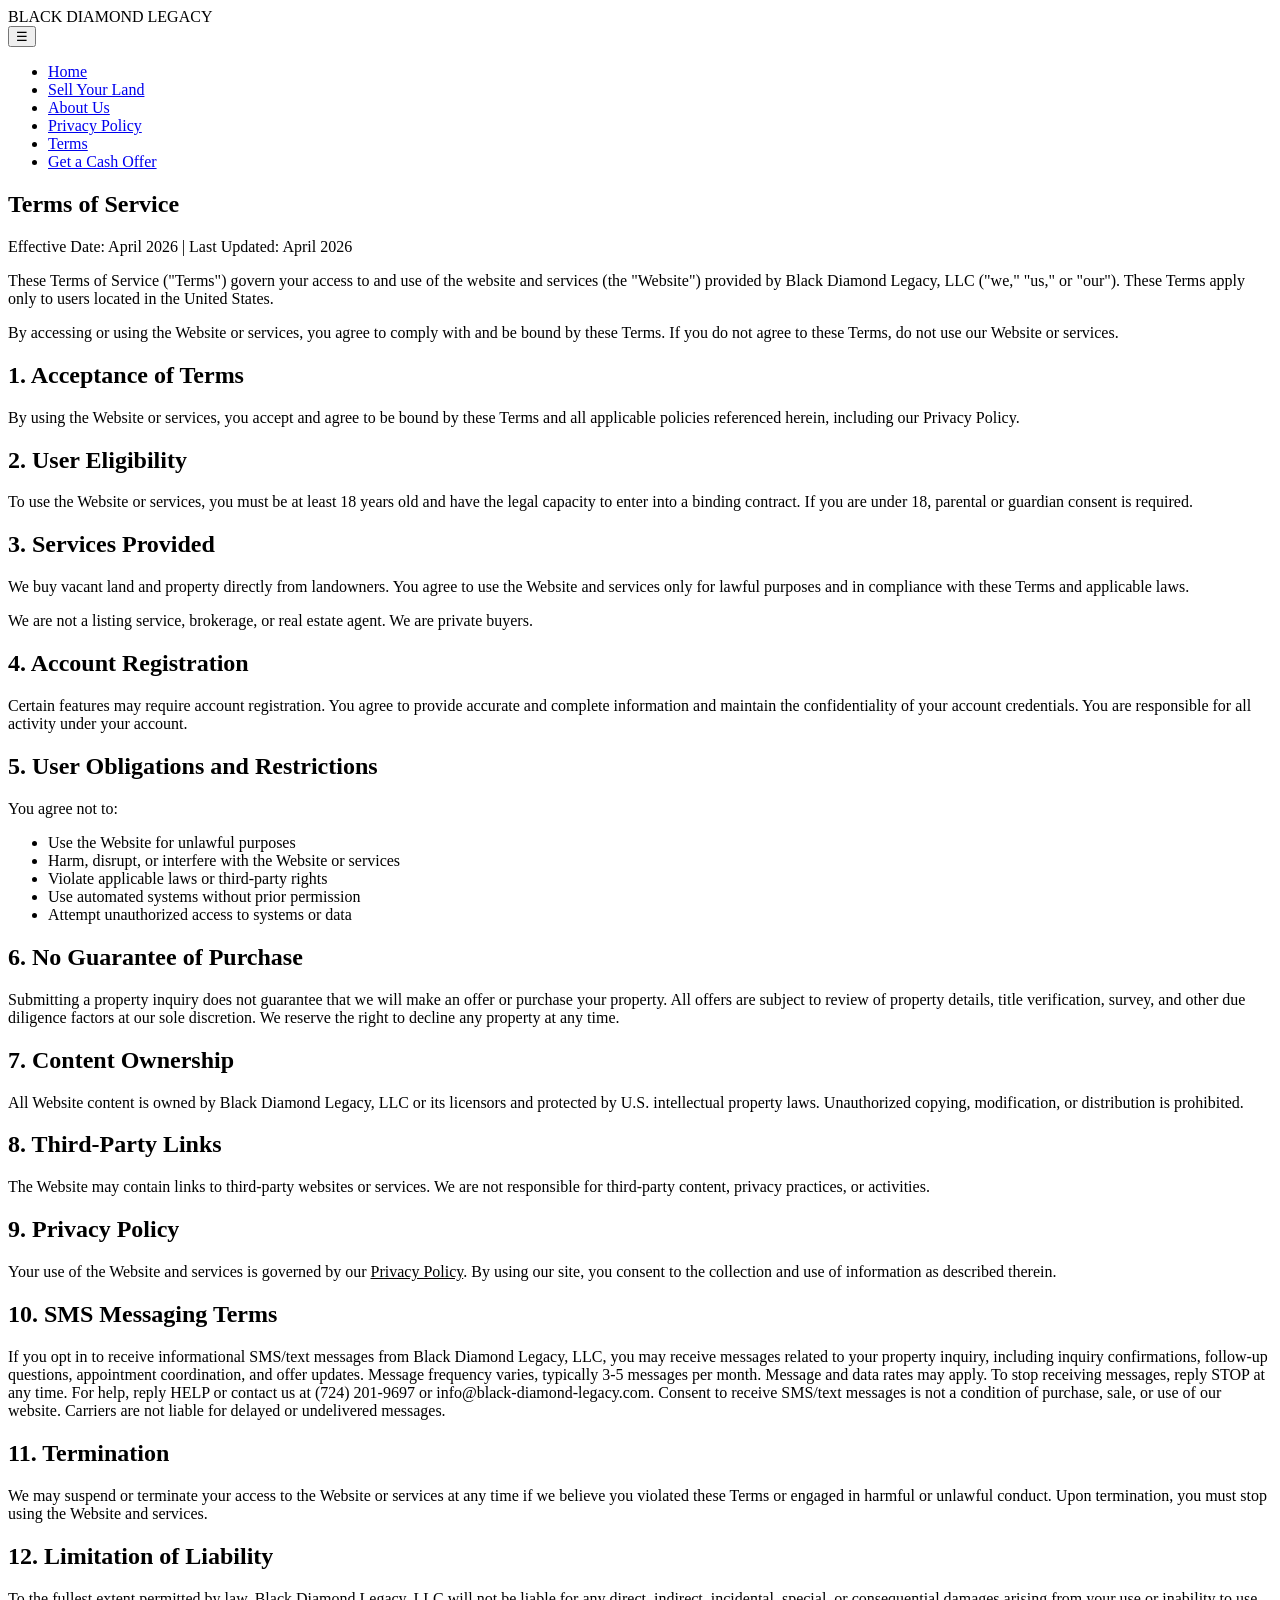
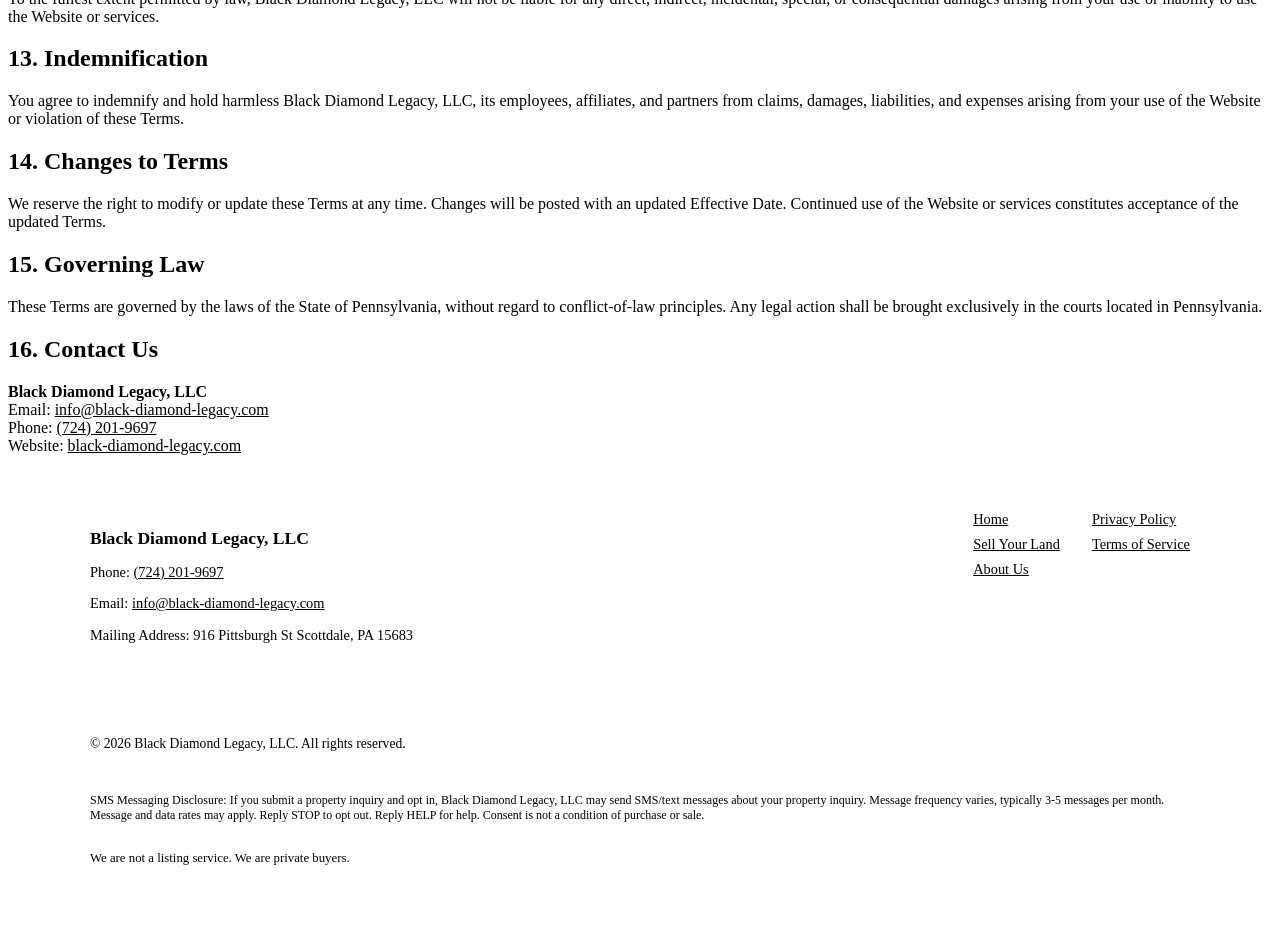
<file: terms.html>
<!DOCTYPE html>
<html lang="en">
<head>
  <meta charset="UTF-8">
  <meta name="viewport" content="width=device-width, initial-scale=1.0">
  <title>Terms of Service — Black Diamond Legacy, LLC</title>
  <meta name="description" content="Terms of Service for Black Diamond Legacy, LLC — real estate investment company buying vacant land.">
  <link rel="stylesheet" href="styles.css">
</head>
<body>

  <!-- NAV -->
  <nav>
    <div class="logo">BLACK DIAMOND <span>LEGACY</span></div>
    <button class="mobile-menu-btn" onclick="document.querySelector('nav ul').classList.toggle('show')">☰</button>
    <ul>
      <li><a href="index.html">Home</a></li>
      <li><a href="contact.html">Sell Your Land</a></li>
      <li><a href="about.html">About Us</a></li>
      <li><a href="privacy.html">Privacy Policy</a></li>
      <li><a href="terms.html">Terms</a></li>
      <li><a href="contact.html" class="cta-btn">Get a Cash Offer</a></li>
    </ul>
  </nav>

  <!-- PAGE HEADER -->
  <section class="page-header">
    <h1>Terms of Service</h1>
    <p style="color: var(--gray-light); margin-top: 0.5rem;">Effective Date: April 2026 | Last Updated: April 2026</p>
  </section>

  <!-- CONTENT -->
  <div class="legal-content">

    <p>These Terms of Service ("Terms") govern your access to and use of the website and services (the "Website") provided by Black Diamond Legacy, LLC ("we," "us," or "our"). These Terms apply only to users located in the United States.</p>

    <p>By accessing or using the Website or services, you agree to comply with and be bound by these Terms. If you do not agree to these Terms, do not use our Website or services.</p>

    <h2>1. Acceptance of Terms</h2>
    <p>By using the Website or services, you accept and agree to be bound by these Terms and all applicable policies referenced herein, including our Privacy Policy.</p>

    <h2>2. User Eligibility</h2>
    <p>To use the Website or services, you must be at least 18 years old and have the legal capacity to enter into a binding contract. If you are under 18, parental or guardian consent is required.</p>

    <h2>3. Services Provided</h2>
    <p>We buy vacant land and property directly from landowners. You agree to use the Website and services only for lawful purposes and in compliance with these Terms and applicable laws.</p>
    <p>We are not a listing service, brokerage, or real estate agent. We are private buyers.</p>

    <h2>4. Account Registration</h2>
    <p>Certain features may require account registration. You agree to provide accurate and complete information and maintain the confidentiality of your account credentials. You are responsible for all activity under your account.</p>

    <h2>5. User Obligations and Restrictions</h2>
    <p>You agree not to:</p>
    <ul>
      <li>Use the Website for unlawful purposes</li>
      <li>Harm, disrupt, or interfere with the Website or services</li>
      <li>Violate applicable laws or third-party rights</li>
      <li>Use automated systems without prior permission</li>
      <li>Attempt unauthorized access to systems or data</li>
    </ul>

    <h2>6. No Guarantee of Purchase</h2>
    <p>Submitting a property inquiry does not guarantee that we will make an offer or purchase your property. All offers are subject to review of property details, title verification, survey, and other due diligence factors at our sole discretion. We reserve the right to decline any property at any time.</p>

    <h2>7. Content Ownership</h2>
    <p>All Website content is owned by Black Diamond Legacy, LLC or its licensors and protected by U.S. intellectual property laws. Unauthorized copying, modification, or distribution is prohibited.</p>

    <h2>8. Third-Party Links</h2>
    <p>The Website may contain links to third-party websites or services. We are not responsible for third-party content, privacy practices, or activities.</p>

    <h2>9. Privacy Policy</h2>
    <p>Your use of the Website and services is governed by our <a href="privacy.html" style="color: var(--diamond-gold);">Privacy Policy</a>. By using our site, you consent to the collection and use of information as described therein.</p>

    <h2>10. SMS Messaging Terms</h2>
    <p>If you opt in to receive informational SMS/text messages from Black Diamond Legacy, LLC, you may receive messages related to your property inquiry, including inquiry confirmations, follow-up questions, appointment coordination, and offer updates. Message frequency varies, typically 3-5 messages per month. Message and data rates may apply. To stop receiving messages, reply STOP at any time. For help, reply HELP or contact us at (724) 201-9697 or info@black-diamond-legacy.com. Consent to receive SMS/text messages is not a condition of purchase, sale, or use of our website. Carriers are not liable for delayed or undelivered messages.</p>

    <h2>11. Termination</h2>
    <p>We may suspend or terminate your access to the Website or services at any time if we believe you violated these Terms or engaged in harmful or unlawful conduct. Upon termination, you must stop using the Website and services.</p>

    <h2>12. Limitation of Liability</h2>
    <p>To the fullest extent permitted by law, Black Diamond Legacy, LLC will not be liable for any direct, indirect, incidental, special, or consequential damages arising from your use or inability to use the Website or services.</p>

    <h2>13. Indemnification</h2>
    <p>You agree to indemnify and hold harmless Black Diamond Legacy, LLC, its employees, affiliates, and partners from claims, damages, liabilities, and expenses arising from your use of the Website or violation of these Terms.</p>

    <h2>14. Changes to Terms</h2>
    <p>We reserve the right to modify or update these Terms at any time. Changes will be posted with an updated Effective Date. Continued use of the Website or services constitutes acceptance of the updated Terms.</p>

    <h2>15. Governing Law</h2>
    <p>These Terms are governed by the laws of the State of Pennsylvania, without regard to conflict-of-law principles. Any legal action shall be brought exclusively in the courts located in Pennsylvania.</p>

    <h2>16. Contact Us</h2>
    <p>
      <strong>Black Diamond Legacy, LLC</strong><br>
      Email: <a href="mailto:info@black-diamond-legacy.com" style="color: var(--diamond-gold);">info@black-diamond-legacy.com</a><br>
      Phone: <a href="tel:+17242019697" style="color: var(--diamond-gold);">(724) 201-9697</a><br>
      Website: <a href="https://black-diamond-legacy.com" style="color: var(--diamond-gold);">black-diamond-legacy.com</a>
    </p>

  </div>

  <!-- FOOTER -->
  <footer style="text-align: left; padding: 2.5rem 2rem;">
    <div style="max-width: 1100px; margin: 0 auto;">
      <div style="display: flex; justify-content: space-between; align-items: flex-start; flex-wrap: wrap; gap: 3rem; margin-bottom: 2rem; padding-bottom: 2rem; border-bottom: 1px solid var(--gray-dark);">
        <div>
          <p style="color: var(--diamond-gold); font-weight: 700; font-size: 1.1rem; margin-bottom: 0.8rem;">Black Diamond Legacy, LLC</p>
          <p style="font-size: 0.9rem; margin-bottom: 0.4rem; color: var(--gray-light);">Phone: <a href="tel:+17242019697" style="color: var(--white);">(724) 201-9697</a></p>
          <p style="font-size: 0.9rem; margin-bottom: 0.4rem; color: var(--gray-light);">Email: <a href="mailto:info@black-diamond-legacy.com" style="color: var(--white);">info@black-diamond-legacy.com</a></p>
          <p style="font-size: 0.9rem; color: var(--gray-light);">Mailing Address: 916 Pittsburgh St Scottdale, PA 15683</p>
        </div>
        <div style="display: flex; gap: 2rem; flex-wrap: wrap;">
          <div style="display: flex; flex-direction: column; gap: 0.5rem;">
            <a href="index.html" style="color: var(--white); font-size: 0.9rem;">Home</a>
            <a href="contact.html" style="color: var(--white); font-size: 0.9rem;">Sell Your Land</a>
            <a href="about.html" style="color: var(--white); font-size: 0.9rem;">About Us</a>
          </div>
          <div style="display: flex; flex-direction: column; gap: 0.5rem;">
            <a href="privacy.html" style="color: var(--white); font-size: 0.9rem;">Privacy Policy</a>
            <a href="terms.html" style="color: var(--diamond-gold); font-size: 0.9rem;">Terms of Service</a>
          </div>
        </div>
      </div>
      <div style="display: flex; justify-content: space-between; align-items: center; flex-wrap: wrap; gap: 1rem;">
        <p style="font-size: 0.85rem; color: var(--gray);">© 2026 Black Diamond Legacy, LLC. All rights reserved.</p>
        <p style="font-size: 0.75rem; color: var(--gray);">SMS Messaging Disclosure: If you submit a property inquiry and opt in, Black Diamond Legacy, LLC may send SMS/text messages about your property inquiry. Message frequency varies, typically 3-5 messages per month. Message and data rates may apply. Reply STOP to opt out. Reply HELP for help. Consent is not a condition of purchase or sale.</p>
      </div>
      <p style="margin-top: 1rem; font-size: 0.8rem; color: var(--gray-dark);">We are not a listing service. We are private buyers.</p>
    </div>
  </footer>

</body>
</html>
</file>
<file: styles.css>
<!DOCTYPE html>
<html lang="en">
<head>
  <meta charset="UTF-8">
  <meta name="viewport" content="width=device-width, initial-scale=1.0">
  <title>Terms of Service — Black Diamond Legacy, LLC</title>
  <meta name="description" content="Terms of Service for Black Diamond Legacy, LLC — real estate investment company buying vacant land.">
  <link rel="stylesheet" href="styles.css">
</head>
<body>

  <!-- NAV -->
  <nav>
    <div class="logo">BLACK DIAMOND <span>LEGACY</span></div>
    <button class="mobile-menu-btn" onclick="document.querySelector('nav ul').classList.toggle('show')">☰</button>
    <ul>
      <li><a href="index.html">Home</a></li>
      <li><a href="contact.html">Sell Your Land</a></li>
      <li><a href="about.html">About Us</a></li>
      <li><a href="privacy.html">Privacy Policy</a></li>
      <li><a href="terms.html">Terms</a></li>
      <li><a href="contact.html" class="cta-btn">Get a Cash Offer</a></li>
    </ul>
  </nav>

  <!-- PAGE HEADER -->
  <section class="page-header">
    <h1>Terms of Service</h1>
    <p style="color: var(--gray-light); margin-top: 0.5rem;">Effective Date: April 2026 | Last Updated: April 2026</p>
  </section>

  <!-- CONTENT -->
  <div class="legal-content">

    <p>These Terms of Service ("Terms") govern your access to and use of the website and services (the "Website") provided by Black Diamond Legacy, LLC ("we," "us," or "our"). These Terms apply only to users located in the United States.</p>

    <p>By accessing or using the Website or services, you agree to comply with and be bound by these Terms. If you do not agree to these Terms, do not use our Website or services.</p>

    <h2>1. Acceptance of Terms</h2>
    <p>By using the Website or services, you accept and agree to be bound by these Terms and all applicable policies referenced herein, including our Privacy Policy.</p>

    <h2>2. User Eligibility</h2>
    <p>To use the Website or services, you must be at least 18 years old and have the legal capacity to enter into a binding contract. If you are under 18, parental or guardian consent is required.</p>

    <h2>3. Services Provided</h2>
    <p>We buy vacant land and property directly from landowners. You agree to use the Website and services only for lawful purposes and in compliance with these Terms and applicable laws.</p>
    <p>We are not a listing service, brokerage, or real estate agent. We are private buyers.</p>

    <h2>4. Account Registration</h2>
    <p>Certain features may require account registration. You agree to provide accurate and complete information and maintain the confidentiality of your account credentials. You are responsible for all activity under your account.</p>

    <h2>5. User Obligations and Restrictions</h2>
    <p>You agree not to:</p>
    <ul>
      <li>Use the Website for unlawful purposes</li>
      <li>Harm, disrupt, or interfere with the Website or services</li>
      <li>Violate applicable laws or third-party rights</li>
      <li>Use automated systems without prior permission</li>
      <li>Attempt unauthorized access to systems or data</li>
    </ul>

    <h2>6. No Guarantee of Purchase</h2>
    <p>Submitting a property inquiry does not guarantee that we will make an offer or purchase your property. All offers are subject to review of property details, title verification, survey, and other due diligence factors at our sole discretion. We reserve the right to decline any property at any time.</p>

    <h2>7. Content Ownership</h2>
    <p>All Website content is owned by Black Diamond Legacy, LLC or its licensors and protected by U.S. intellectual property laws. Unauthorized copying, modification, or distribution is prohibited.</p>

    <h2>8. Third-Party Links</h2>
    <p>The Website may contain links to third-party websites or services. We are not responsible for third-party content, privacy practices, or activities.</p>

    <h2>9. Privacy Policy</h2>
    <p>Your use of the Website and services is governed by our <a href="privacy.html" style="color: var(--diamond-gold);">Privacy Policy</a>. By using our site, you consent to the collection and use of information as described therein.</p>

    <h2>10. SMS Messaging Terms</h2>
    <p>If you opt in to receive SMS text messages from Black Diamond Legacy, LLC, you may receive:</p>
    <ul>
      <li>Transactional messages (offer updates, closing communications, follow-ups)</li>
      <li>Promotional messages (marketing offers, announcements, educational content)</li>
      <li>Notifications and alerts related to your property inquiry</li>
    </ul>
    <p>To stop receiving messages, reply STOP to any text message.</p>
    <p>Message and data rates may apply. Check with your carrier for details.</p>
    <p>Carriers are not liable for delayed or undelivered messages.</p>

    <h2>11. Termination</h2>
    <p>We may suspend or terminate your access to the Website or services at any time if we believe you violated these Terms or engaged in harmful or unlawful conduct. Upon termination, you must stop using the Website and services.</p>

    <h2>12. Limitation of Liability</h2>
    <p>To the fullest extent permitted by law, Black Diamond Legacy, LLC will not be liable for any direct, indirect, incidental, special, or consequential damages arising from your use or inability to use the Website or services.</p>

    <h2>13. Indemnification</h2>
    <p>You agree to indemnify and hold harmless Black Diamond Legacy, LLC, its employees, affiliates, and partners from claims, damages, liabilities, and expenses arising from your use of the Website or violation of these Terms.</p>

    <h2>14. Changes to Terms</h2>
    <p>We reserve the right to modify or update these Terms at any time. Changes will be posted with an updated Effective Date. Continued use of the Website or services constitutes acceptance of the updated Terms.</p>

    <h2>15. Governing Law</h2>
    <p>These Terms are governed by the laws of the State of Pennsylvania, without regard to conflict-of-law principles. Any legal action shall be brought exclusively in the courts located in Pennsylvania.</p>

    <h2>16. Contact Us</h2>
    <p>
      <strong>Black Diamond Legacy, LLC</strong><br>
      Email: <a href="mailto:m.durstine@black-diamond-legacy.com" style="color: var(--diamond-gold);">m.durstine@black-diamond-legacy.com</a><br>
      Phone: <a href="tel:+17242019697" style="color: var(--diamond-gold);">(724) 201-9697</a><br>
      Website: <a href="https://black-diamond-legacy.com" style="color: var(--diamond-gold);">black-diamond-legacy.com</a>
    </p>

  </div>

  <!-- FOOTER -->
  <footer style="text-align: left;">
    <div style="display: flex; justify-content: space-between; align-items: flex-start; flex-wrap: wrap; gap: 2rem; margin-bottom: 1.5rem;">
      <div>
        <p style="color: var(--diamond-gold); font-weight: 700; font-size: 1rem; margin-bottom: 0.4rem;">Black Diamond Legacy, LLC</p>
        <p style="font-size: 0.85rem; margin-bottom: 0.2rem;">Phone: <a href="tel:+17242019697" style="color: var(--white);">(724) 201-9697</a></p>
        <p style="font-size: 0.85rem;">Email: <a href="mailto:m.durstine@black-diamond-legacy.com" style="color: var(--white);">m.durstine@black-diamond-legacy.com</a></p>
      </div>
      <div style="display: flex; flex-direction: column; gap: 0.6rem; text-align: right;">
        <a href="index.html">Home</a>
        <a href="contact.html">Sell Your Land</a>
        <a href="about.html">About Us</a>
        <a href="privacy.html">Privacy Policy</a>
        <a href="terms.html">Terms of Service</a>
      </div>
    </div>
    <p>&copy; 2026 Black Diamond Legacy, LLC. All rights reserved.</p>
    <p style="margin-top: 0.5rem; font-size: 0.8rem;">We are not a listing service. We are private buyers.</p>
  </footer>

</body>
</html>
</file>
